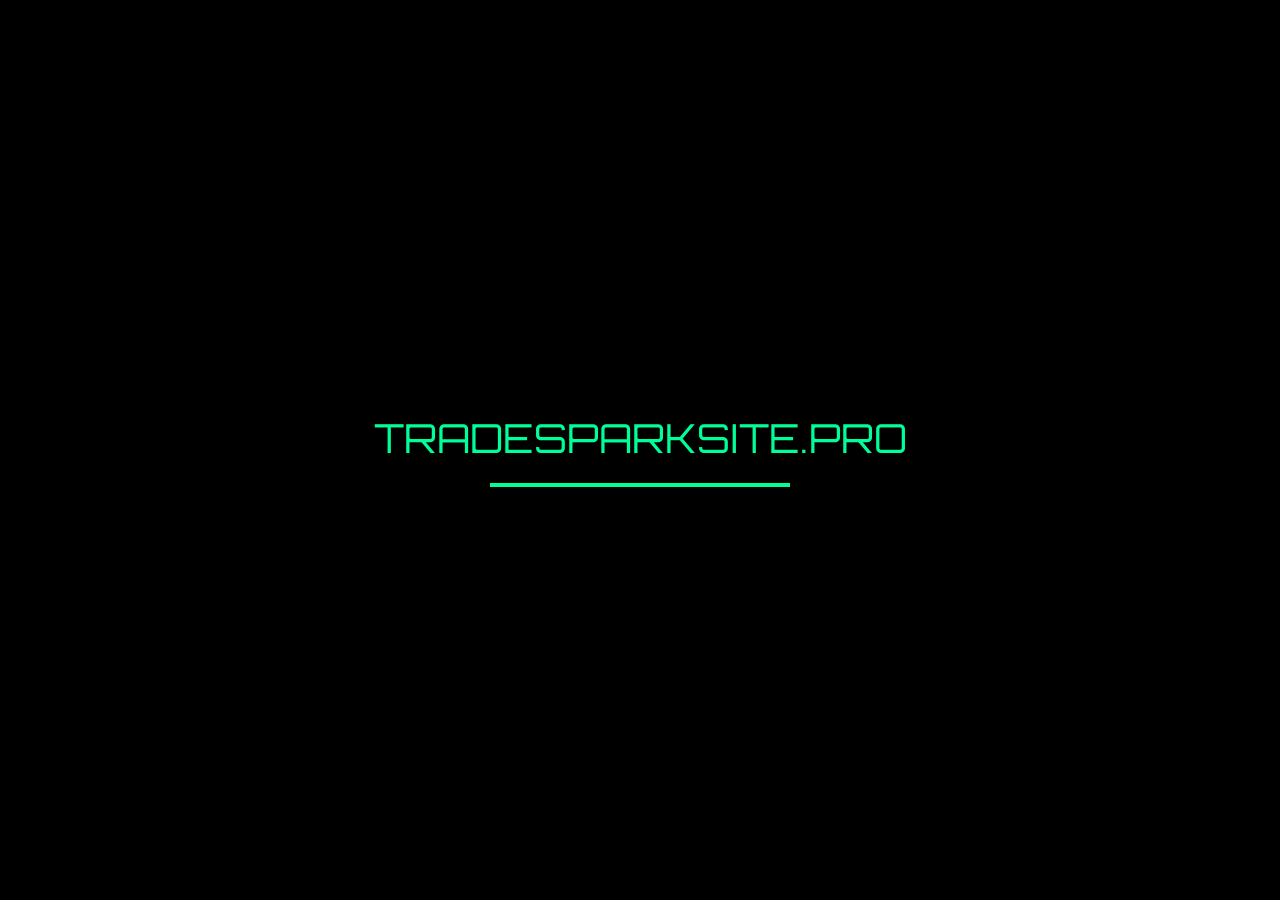
<file: index.html>
<!DOCTYPE html>
<html lang="en">
<head>
<meta charset="UTF-8">
<meta name="viewport" content="width=device-width, initial-scale=1.0">

<title>Tradesparksite.Pro</title>

<link rel="stylesheet" href="style.css">

<link href="https://fonts.googleapis.com/css2?family=Orbitron:wght@400;600;700&display=swap" rel="stylesheet">

<script src="https://s3.tradingview.com/tv.js"></script>

</head>
<body>

<div id="loader">
    <div class="loader-logo">TRADESPARKSITE.PRO</div>
    <div class="loader-line"></div>
</div>

<div id="app">

<header>

<div class="logo">
    TradeSparkSite.Pro
</div>

<nav>

<a href="#">🏠 Dashboard</a>
<a href="#">🤖 Free Bots</a>
<a href="#">📉 Strategies</a>
<a href="#">📑 Analysis</a>
<a href="#">🪙 D-Trader</a>
<a href="#">📶 Signals</a>
<a href="#">📊 Chats</a>
<a href="#">💾 Copy Trading</a>
<a href="#">🛜 Forex</a>

</nav>

<div class="top-actions">

<div id="clock"></div>

<button id="loginBtn">
Login With Deriv
</button>

</div>

</header>

<main class="layout">

<aside class="left-panel">

<div class="glass-card profile">

<div class="avatar"></div>

<h2>Trader</h2>

<p>Real Account</p>

<h1 id="balance">$0.00</h1>

</div>

<div class="glass-card actions">

<button>Deposit</button>
<button>Withdraw</button>
<button>Transfer</button>

</div>

<div class="glass-card watchlist">

<h3>Markets</h3>

<ul>
<li>Volatility 75</li>
<li>Volatility 100</li>
<li>Boom 500</li>
<li>Crash 500</li>
<li>EUR/USD</li>
<li>GBP/USD</li>
</ul>

</div>

</aside>

<section class="center-panel">

<div class="glass-card chart-card">

<div id="tvchart"></div>

</div>

<div class="bottom-grid">

<div class="glass-card widget">
<h3>Signals</h3>
<p>AI and Community Signals</p>
</div>

<div class="glass-card widget">
<h3>Top Traders</h3>
<p>Copy Trading Hub</p>
</div>

<div class="glass-card widget">
<h3>Market News</h3>
<p>Live News Feed</p>
</div>

<div class="glass-card widget">
<h3>Portfolio</h3>
<p>Account Summary</p>
</div>

</div>

</section>

<aside class="right-panel">

<div class="glass-card trader-box">

<h2>D-Trader</h2>

<label>Market</label>

<select>
<option>Volatility 75</option>
<option>Volatility 100</option>
<option>Boom 500</option>
<option>Crash 500</option>
</select>

<label>Stake</label>

<input type="number" placeholder="10">

<label>Duration</label>

<select>
<option>1 Tick</option>
<option>5 Ticks</option>
<option>10 Ticks</option>
</select>

<button class="buy-btn">
CALL
</button>

<button class="sell-btn">
PUT
</button>

</div>

<div class="glass-card stats">

<h3>Statistics</h3>

<p>Win Rate: --%</p>
<p>Profit: $0</p>
<p>Trades: 0</p>

</div>

</aside>

</main>

</div>

<script src="app.js"></script>

</body>
</html>
</file>
<file: style.css>
*{
margin:0;
padding:0;
box-sizing:border-box;
font-family:'Orbitron',sans-serif;
}

body{
background:#03070d;
color:white;
overflow:hidden;
}

#loader{
position:fixed;
width:100%;
height:100vh;
background:black;
display:flex;
justify-content:center;
align-items:center;
flex-direction:column;
z-index:99999;
}

.loader-logo{
font-size:40px;
color:#00ff99;
margin-bottom:20px;
}

.loader-line{
width:300px;
height:4px;
background:#00ff99;
animation:load 3s linear forwards;
}

@keyframes load{
from{width:0}
to{width:300px}
}

#app{
display:none;
height:100vh;
}

header{
height:70px;
display:flex;
align-items:center;
justify-content:space-between;
padding:0 20px;
border-bottom:1px solid rgba(0,255,153,.3);
background:#061019;
}

.logo{
font-size:24px;
font-weight:700;
color:#00ff99;
}

nav{
display:flex;
gap:15px;
}

nav a{
text-decoration:none;
color:white;
font-size:13px;
}

.top-actions{
display:flex;
align-items:center;
gap:15px;
}

#loginBtn{
padding:10px 15px;
background:#00ff99;
border:none;
cursor:pointer;
font-weight:600;
}

.layout{
height:calc(100vh - 70px);
display:grid;
grid-template-columns:18% 57% 25%;
gap:15px;
padding:15px;
}

.glass-card{
background:rgba(255,255,255,.04);
backdrop-filter:blur(20px);
border:1px solid rgba(0,255,153,.15);
border-radius:16px;
box-shadow:0 0 20px rgba(0,255,153,.08);
}

.left-panel,
.right-panel{
display:flex;
flex-direction:column;
gap:15px;
}

.profile{
padding:20px;
text-align:center;
}

.avatar{
width:90px;
height:90px;
border-radius:50%;
background:#00ff99;
margin:auto;
margin-bottom:15px;
}

.actions{
padding:20px;
display:flex;
flex-direction:column;
gap:10px;
}

.actions button{
padding:12px;
background:#00ff99;
border:none;
cursor:pointer;
}

.watchlist{
padding:20px;
}

.watchlist ul{
margin-top:10px;
list-style:none;
}

.watchlist li{
padding:8px 0;
border-bottom:1px solid rgba(255,255,255,.08);
}

.chart-card{
height:65%;
padding:10px;
}

#tvchart{
height:100%;
}

.bottom-grid{
height:35%;
display:grid;
grid-template-columns:1fr 1fr;
gap:15px;
margin-top:15px;
}

.widget{
padding:20px;
}

.trader-box{
padding:20px;
}

.trader-box select,
.trader-box input{
width:100%;
padding:12px;
margin-top:8px;
margin-bottom:12px;
background:#111;
border:none;
color:white;
}

.buy-btn{
width:100%;
padding:15px;
background:#00ff99;
border:none;
margin-top:10px;
cursor:pointer;
}

.sell-btn{
width:100%;
padding:15px;
background:#ff3d3d;
border:none;
margin-top:10px;
cursor:pointer;
}

.stats{
padding:20px;
margin-top:15px;
}

@media(max-width:1200px){

.layout{
grid-template-columns:1fr;
overflow:auto;
}

}
</file>
